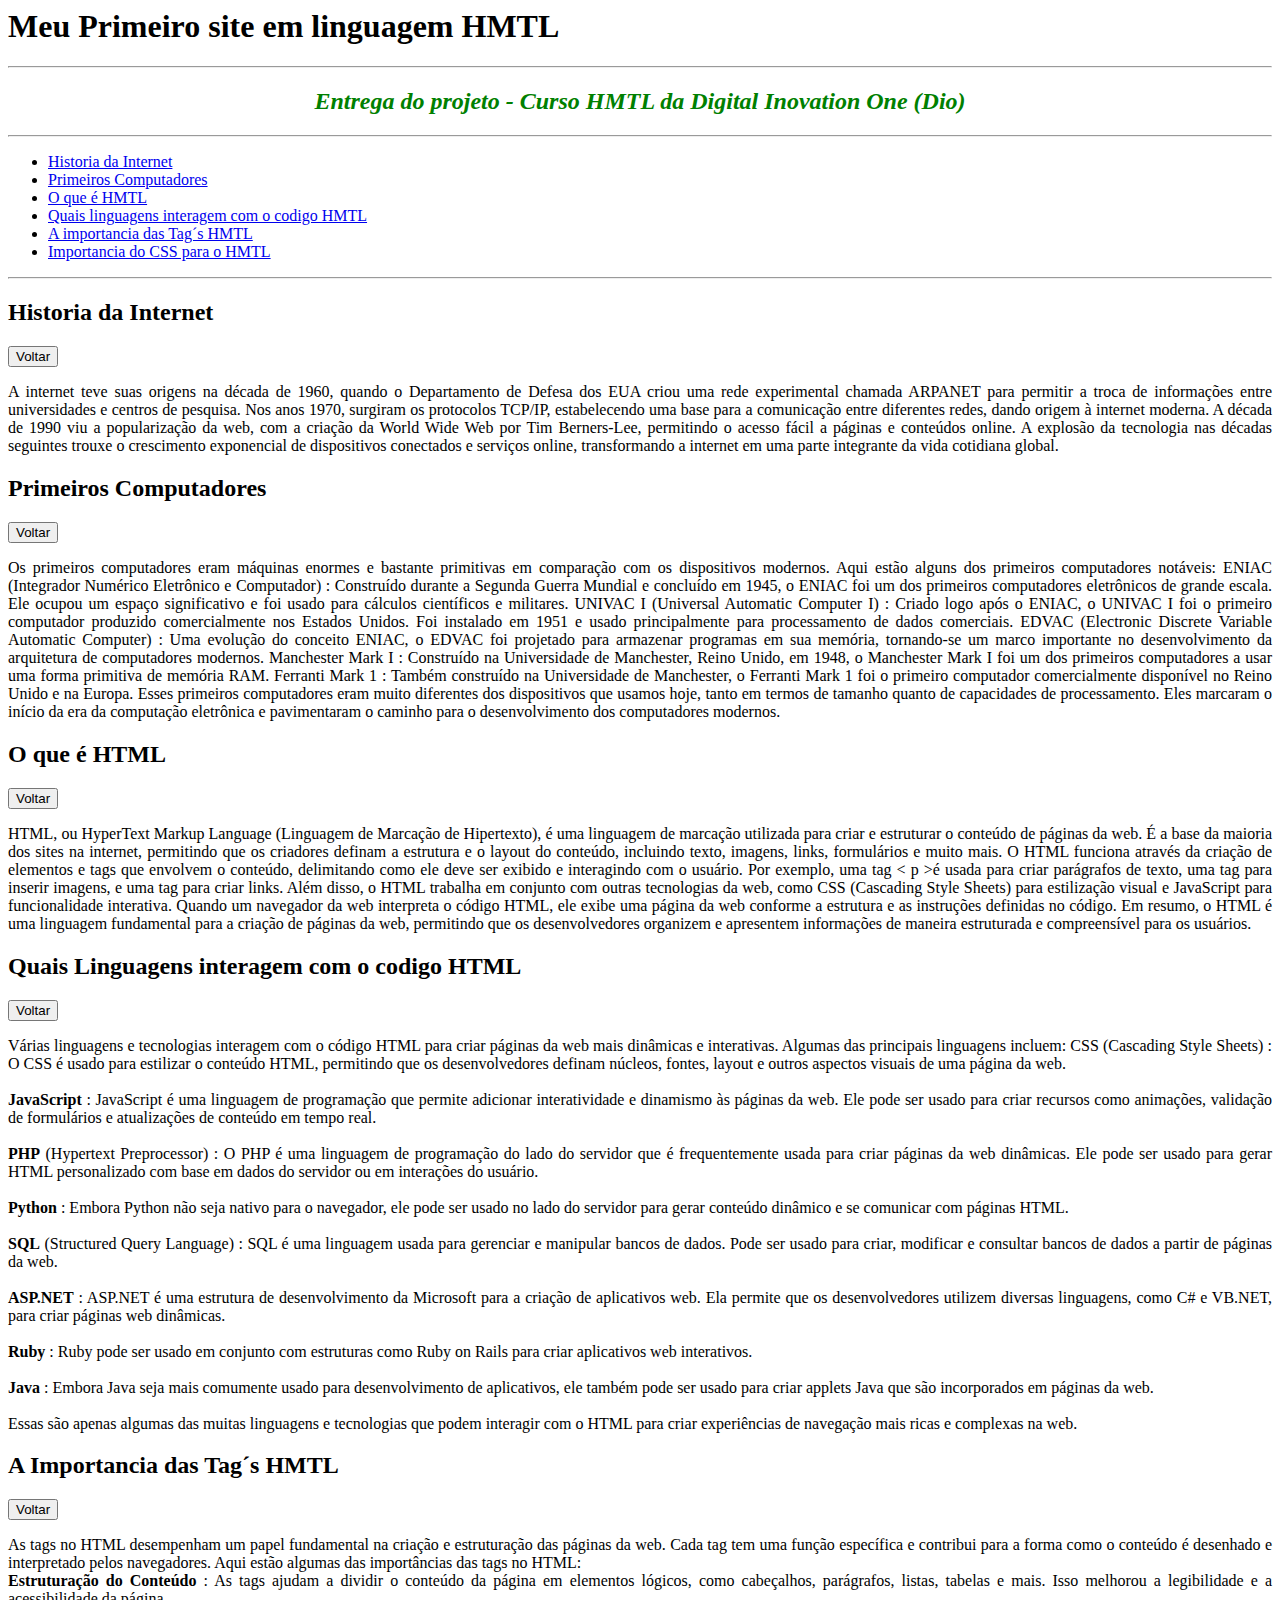
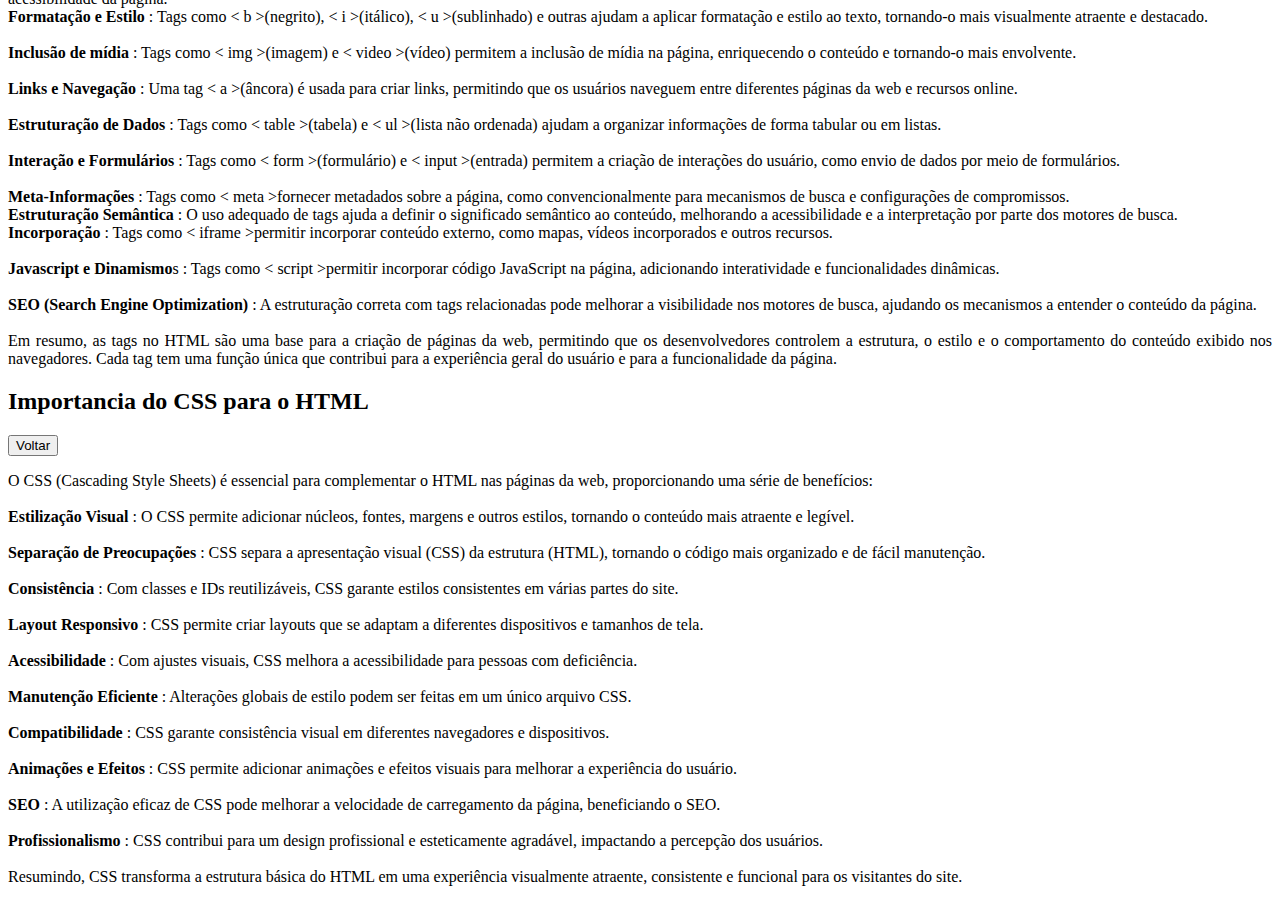
<file: index.html>
<html>
    <head>
        <title><center>Meu primeiro Site HMTL</center></title>
    </head>
    <body>
        <h1>Meu Primeiro site em linguagem HMTL</h1>
        <hr />
        <h2 id="inicio"><font color=green><center><i>Entrega do projeto - Curso HMTL da Digital Inovation One (Dio)</i></center></h2></body></html></font color></h2>
        <hr />
        <ul>
            <li>
                <a href="#historia" title="Clique aqui e confira">Historia da Internet</a></li>
                <li><a href="#primeiros" title="Clique aqui e confira">Primeiros Computadores</a></li>
                <li><a href="#hmtl" title="Clique aqui e confira">O que é HMTL</a></li>
                <li><a href="#linguagens" title="Clique aqui e confira">Quais linguagens interagem com o codigo HMTL</a></li>
                <li><a href="#tag" title="Clique aqui e confira">A importancia das Tag´s HMTL</a></li>
                <li><a href="#css" title="Clique aqui e confira">Importancia do CSS para o HMTL</a></li>
            </li>
        </ul> 
        <hr />

        <h2 id="historia">Historia da Internet</h2>
        <small><a href="#inicio"><button>Voltar</button></small></a>
            <p align="justify">A internet teve suas origens na década de 1960, quando o 
                Departamento de Defesa dos EUA criou uma rede experimental 
                chamada ARPANET para permitir a troca de informações entre 
                universidades e centros de pesquisa. Nos anos 1970, surgiram os protocolos TCP/IP,
                estabelecendo uma base para a comunicação entre diferentes redes, dando origem à internet
                moderna. A década de 1990 viu a popularização da web, com a criação da World Wide Web por
                Tim Berners-Lee, permitindo o acesso fácil a páginas e conteúdos online. 
                A explosão da tecnologia nas décadas seguintes trouxe o crescimento exponencial 
                de dispositivos conectados e serviços online, transformando a internet em uma parte
                integrante da vida cotidiana global.</p>

        <h2 id="primeiros">Primeiros Computadores</h2>
        <small><a href="#inicio"><button>Voltar</button></small></a>
        <p align="justify">
            Os primeiros computadores eram máquinas enormes e bastante primitivas em comparação
             com os dispositivos modernos. Aqui estão alguns dos primeiros computadores notáveis:
            ENIAC (Integrador Numérico Eletrônico e Computador) : Construído durante a Segunda Guerra
            Mundial e concluído em 1945, o ENIAC foi um dos primeiros computadores eletrônicos de grande
            escala. Ele ocupou um espaço significativo e foi usado para cálculos científicos e militares.
            UNIVAC I (Universal Automatic Computer I) : Criado logo após o ENIAC, o UNIVAC I foi o primeiro
            computador produzido comercialmente nos Estados Unidos. Foi instalado em 1951 e usado 
            principalmente para processamento de dados comerciais.
            
            EDVAC (Electronic Discrete Variable Automatic Computer) : Uma evolução do conceito ENIAC, 
            o EDVAC foi projetado para armazenar programas em sua memória, tornando-se um marco importante
            no desenvolvimento da arquitetura de computadores modernos.
            
            Manchester Mark I : Construído na Universidade de Manchester, Reino Unido, em 1948, o Manchester 
            Mark I foi um dos primeiros computadores a usar uma forma primitiva de memória RAM.
            
            Ferranti Mark 1 : Também construído na Universidade de Manchester, o Ferranti Mark 1 foi o 
            primeiro computador comercialmente disponível no Reino Unido e na Europa.
            
            Esses primeiros computadores eram muito diferentes dos dispositivos que usamos hoje,
            tanto em termos de tamanho quanto de capacidades de processamento. Eles marcaram o 
            início da era da computação eletrônica e pavimentaram o caminho para o desenvolvimento 
            dos computadores modernos.</p>

        <h2 id="hmtl">O que é HTML</h2>
        <small><a href="#inicio"><button>Voltar</button></small></a>
        <p align="justify">
            HTML, ou HyperText Markup Language (Linguagem de Marcação de Hipertexto),
            é uma linguagem de marcação utilizada para criar e estruturar o conteúdo de
            páginas da web. É a base da maioria dos sites na internet, permitindo que os 
            criadores definam a estrutura e o layout do conteúdo, incluindo texto, imagens,
             links, formulários e muito mais.
             O HTML funciona através da criação de elementos e tags que envolvem o conteúdo, 
             delimitando como ele deve ser exibido e interagindo com o usuário. Por exemplo, uma 
             tag < p >é usada para criar parágrafos de texto, uma tag <img>para inserir imagens, e uma tag <a>para criar links.

             Além disso, o HTML trabalha em conjunto com outras tecnologias da web, como CSS
             (Cascading Style Sheets) para estilização visual e JavaScript para funcionalidade 
             interativa. Quando um navegador da web interpreta o código HTML, ele exibe uma página da web 
             conforme a estrutura e as instruções definidas no código.
             Em resumo, o HTML é uma linguagem fundamental para a criação de páginas da web, permitindo 
             que os desenvolvedores organizem e apresentem informações de maneira estruturada e compreensível
             para os usuários.
        </p>

        <h2 id="linguagens">Quais Linguagens interagem com o codigo HTML</h2>
        <small><a href="#inicio"><button>Voltar</button></small></a>
        <p align="justify">
        Várias linguagens e tecnologias interagem com o código HTML para criar páginas da web mais 
        dinâmicas e interativas. Algumas das principais linguagens incluem: 
        CSS (Cascading Style Sheets) : O CSS é usado para estilizar o conteúdo HTML, permitindo que os 
        desenvolvedores definam núcleos, fontes, layout e outros aspectos visuais de uma página da web.<br>
<br>
        <strong>JavaScript</strong> : JavaScript é uma linguagem de programação que permite adicionar interatividade e 
        dinamismo às páginas da web. Ele pode ser usado para criar recursos como animações, validação de 
        formulários e atualizações de conteúdo em tempo real.<br>
<br>
        <strong>PHP</strong> (Hypertext Preprocessor) : O PHP é uma linguagem de programação do lado do servidor que é 
        frequentemente usada para criar páginas da web dinâmicas. Ele pode ser usado para gerar HTML 
        personalizado com base em dados do servidor ou em interações do usuário.<br>
<br>
        <strong>Python</strong> : Embora Python não seja nativo para o navegador, ele pode ser usado no lado do servidor
         para gerar conteúdo dinâmico e se comunicar com páginas HTML.<br>
<br>
        <strong>SQL</strong> (Structured Query Language) : SQL é uma linguagem usada para gerenciar e manipular bancos de 
        dados. Pode ser usado para criar, modificar e consultar bancos de dados a partir de páginas da web.<br>
<br>
        <strong>ASP.NET</strong> : ASP.NET é uma estrutura de desenvolvimento da Microsoft para a criação de aplicativos web.
         Ela permite que os desenvolvedores utilizem diversas linguagens, como C# e VB.NET, para criar páginas
         web dinâmicas.<br>
<br>
        <strong>Ruby</strong> : Ruby pode ser usado em conjunto com estruturas como Ruby on Rails para criar aplicativos
        web interativos.<br>
<br>
        <strong>Java</strong> : Embora Java seja mais comumente usado para desenvolvimento de aplicativos, ele também pode
        ser usado para criar applets Java que são incorporados em páginas da web.<br>
<br>
        Essas são apenas algumas das muitas linguagens e tecnologias que podem interagir com o HTML 
        para criar experiências de navegação mais ricas e complexas na web.<br>
        </p>

        <h2 id="tag">A Importancia das Tag´s HMTL</h2>
        <small><a href="#inicio"><button>Voltar</button></small></a>
        <p align="justify">
            As tags no HTML desempenham um papel fundamental na criação e estruturação das páginas da web. 
            Cada tag tem uma função específica e contribui para a forma como o conteúdo é desenhado e
            interpretado pelos navegadores. Aqui estão algumas das importâncias das tags no HTML:
<br>
            <strong>Estruturação do Conteúdo</strong> : As tags ajudam a dividir o conteúdo da página 
            em elementos lógicos, como cabeçalhos, parágrafos, listas, tabelas e mais. Isso melhorou a 
            legibilidade e a acessibilidade da página.
<br>
            <strong>Formatação e Estilo</strong> : Tags como < b >(negrito), < i >(itálico), < u >(sublinhado) 
            e outras ajudam a aplicar formatação e estilo ao texto, tornando-o mais visualmente atraente 
            e destacado.<br>
<br>
            <strong>Inclusão de mídia</strong> : Tags como < img >(imagem) e < video >(vídeo) permitem a 
            inclusão de mídia na página, enriquecendo o conteúdo e tornando-o mais envolvente.<br>
<br>
            <strong>Links e Navegação</strong> : Uma tag < a >(âncora) é usada para criar links, permitindo 
            que os usuários naveguem entre diferentes páginas da web e recursos online.<br>
<br>
            <strong>Estruturação de Dados</strong> : Tags como < table >(tabela) e < ul >(lista não ordenada) 
            ajudam a organizar informações de forma tabular ou em listas.<br>
<br>
            <strong>Interação e Formulários</strong> : Tags como < form >(formulário) e < input >(entrada)
             permitem a criação de interações do usuário, como envio de dados por meio de formulários.<br>
<br>
            <strong>Meta-Informações</strong> : Tags como < meta >fornecer metadados sobre a página, 
            como convencionalmente para mecanismos de busca e configurações de compromissos.<br>

            <strong>Estruturação Semântica</strong> : O uso adequado de tags ajuda a definir o significado 
            semântico ao conteúdo, melhorando a acessibilidade e a interpretação por parte dos motores de busca.<br>

            <strong>Incorporação</strong> : Tags como < iframe >permitir incorporar conteúdo externo, 
            como mapas, vídeos incorporados e outros recursos.<br>
<br>
            <strong>Javascript e Dinamismo</strong>s : Tags como < script >permitir incorporar código 
            JavaScript na página, adicionando interatividade e funcionalidades dinâmicas.<br>
<br>
            <strong>SEO (Search Engine Optimization)</strong> : A estruturação correta com tags relacionadas
             pode melhorar a visibilidade nos motores de busca, ajudando os mecanismos a entender o conteúdo
             da página.<br>
<br>
            Em resumo, as tags no HTML são uma base para a criação de páginas da web, permitindo que os
             desenvolvedores controlem a estrutura, o estilo e o comportamento do conteúdo exibido nos 
             navegadores. Cada tag tem uma função única que contribui para a experiência geral do usuário
             e para a funcionalidade da página.<br>
        </p>


        <h2 id="css">Importancia do CSS para o HTML</h2>
        <small><a href="#inicio"><button>Voltar</button></small></a>
        <p align="justify">
            O CSS (Cascading Style Sheets) é essencial para complementar o HTML nas páginas da web, 
            proporcionando uma série de benefícios:<br>
<br>
            <strong>Estilização Visual</strong> : O CSS permite adicionar núcleos, fontes, margens e outros estilos, 
            tornando o conteúdo mais atraente e legível.<br>
<br>
            <strong>Separação de Preocupações</strong> : CSS separa a apresentação visual (CSS) da estrutura (HTML), 
            tornando o código mais organizado e de fácil manutenção.<br>
<br>
            <strong>Consistência</strong> : Com classes e IDs reutilizáveis, CSS garante estilos consistentes em várias 
            partes do site.<br>
<br>
            <strong>Layout Responsivo</strong> : CSS permite criar layouts que se adaptam a diferentes dispositivos e
            tamanhos de tela.<br>
<br>
            <strong>Acessibilidade</strong> : Com ajustes visuais, CSS melhora a acessibilidade para pessoas com deficiência.<br>
<br>        
            <strong>Manutenção Eficiente</strong> : Alterações globais de estilo podem ser feitas em um único arquivo CSS.<br>
<br>
            <strong>Compatibilidade</strong> : CSS garante consistência visual em diferentes navegadores e dispositivos.<br>
<br>
            <strong>Animações e Efeitos</strong> : CSS permite adicionar animações e efeitos visuais para melhorar a
             experiência do usuário.<br>
<br>
            <strong>SEO</strong> : A utilização eficaz de CSS pode melhorar a velocidade de carregamento da página, 
            beneficiando o SEO.<br>
<br>
            <strong>Profissionalismo</strong> : CSS contribui para um design profissional e esteticamente agradável, 
            impactando a percepção dos usuários.<br>
<br>
            Resumindo, CSS transforma a estrutura básica do HTML em uma experiência visualmente atraente,
             consistente e funcional para os visitantes do site.<br>



        </p>

    </body>
</html>
</file>
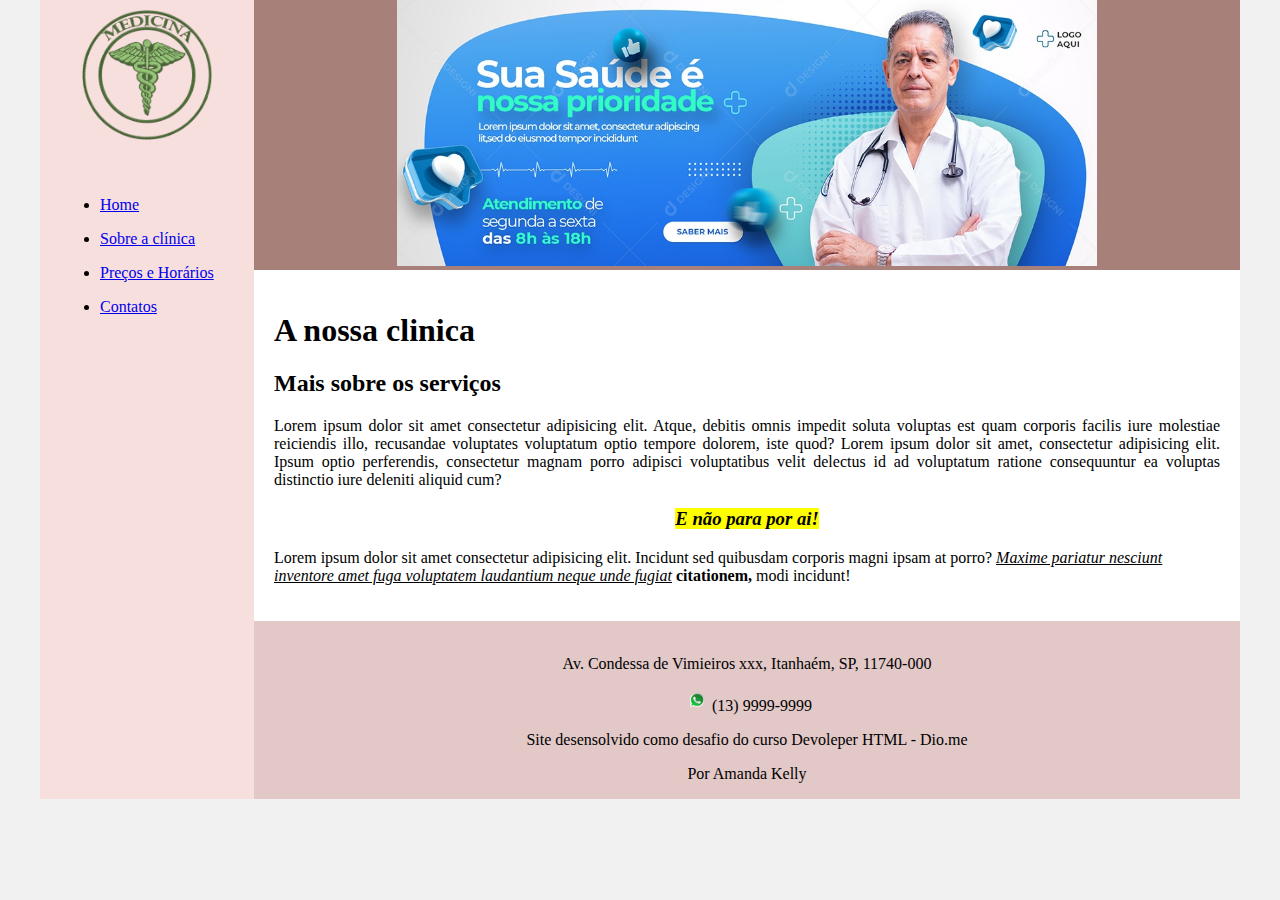
<file: criando_site_html_completo/index.html>
<!DOCTYPE html>
<html lang="en">
<head>
    <meta charset="UTF-8">
    <meta http-equiv="X-UA-Compatible" content="IE=edge">
    <meta name="viewport" content="width=device-width, initial-scale=1.0">
    <title>Template - Utilizar como modelo</title>
    <link rel="stylesheet" href="base.css">
</head>
<body>
    <div class="wrapper">
        <div class="menu">
            <!-- Aqui vai o seu menu -->
            <center><img src="medicina.png" alt="Clinica Medica" width="130"></center>
            <br>
            <br>
            
            <ul>
                <li><a href="template.html">Home</a></li>
            </ul>
            <ul>
                <li><a href="sobre.html">Sobre a clínica</a></li>
            </ul>
            <ul>
                <li><a href="horario.html">Preços e Horários</a></li>
            </ul>
            <ul>
                <li><a href="contato.html">Contatos</a></li>
            </ul>
        </div>

        <div class="main">
            <div class="header">
                <!-- Aqui vai o seu header -->
                <center><img src="clinica1.jpg" alt="Clinica Medica" width="700"></center>
            </div>
    
            <div class="content">
                <p><h1>A nossa clinica</h1></p>
                <p><h2>Mais sobre os serviços</h2></p>
                <!-- Aqui vai o seu conteúdo -->
                <p align="justify">Lorem ipsum dolor sit amet consectetur adipisicing elit. Atque, debitis omnis impedit
                    soluta voluptas est quam corporis facilis iure molestiae reiciendis illo, recusandae 
                    voluptates voluptatum optio tempore dolorem, iste quod? Lorem ipsum dolor sit amet, 
                    consectetur adipisicing elit. Ipsum optio perferendis, consectetur magnam porro adipisci
                    voluptatibus velit delectus id ad voluptatum ratione consequuntur ea voluptas distinctio
                     iure deleniti aliquid cum?</p>
                     <p></p><center><h3><mark><i>E não para por ai!</i></mark></h3></center></p>
                     <p>Lorem ipsum dolor sit amet consectetur adipisicing elit. Incidunt sed quibusdam corporis magni
                        ipsam at porro? <i><u>Maxime pariatur nesciunt inventore amet fuga voluptatem laudantium neque unde 
                        fugiat</u></i> <strong>citationem,</strong> modi incidunt!</p>
            </div>
    
            <div class="footer">
                <br>
                <center>
                <p>Av. Condessa de Vimieiros xxx, Itanhaém, SP, 11740-000</p>
                <p><img src=zap.png width="30">(13) 9999-9999</p>
                <p>Site desensolvido como desafio do curso Devoleper HTML - Dio.me</p>
                <p>Por Amanda Kelly</p>
                <!-- Aqui vai o seu rodapé -->
                </center>
            </div>
        </div>
    </div>
</body>
</html>
</file>
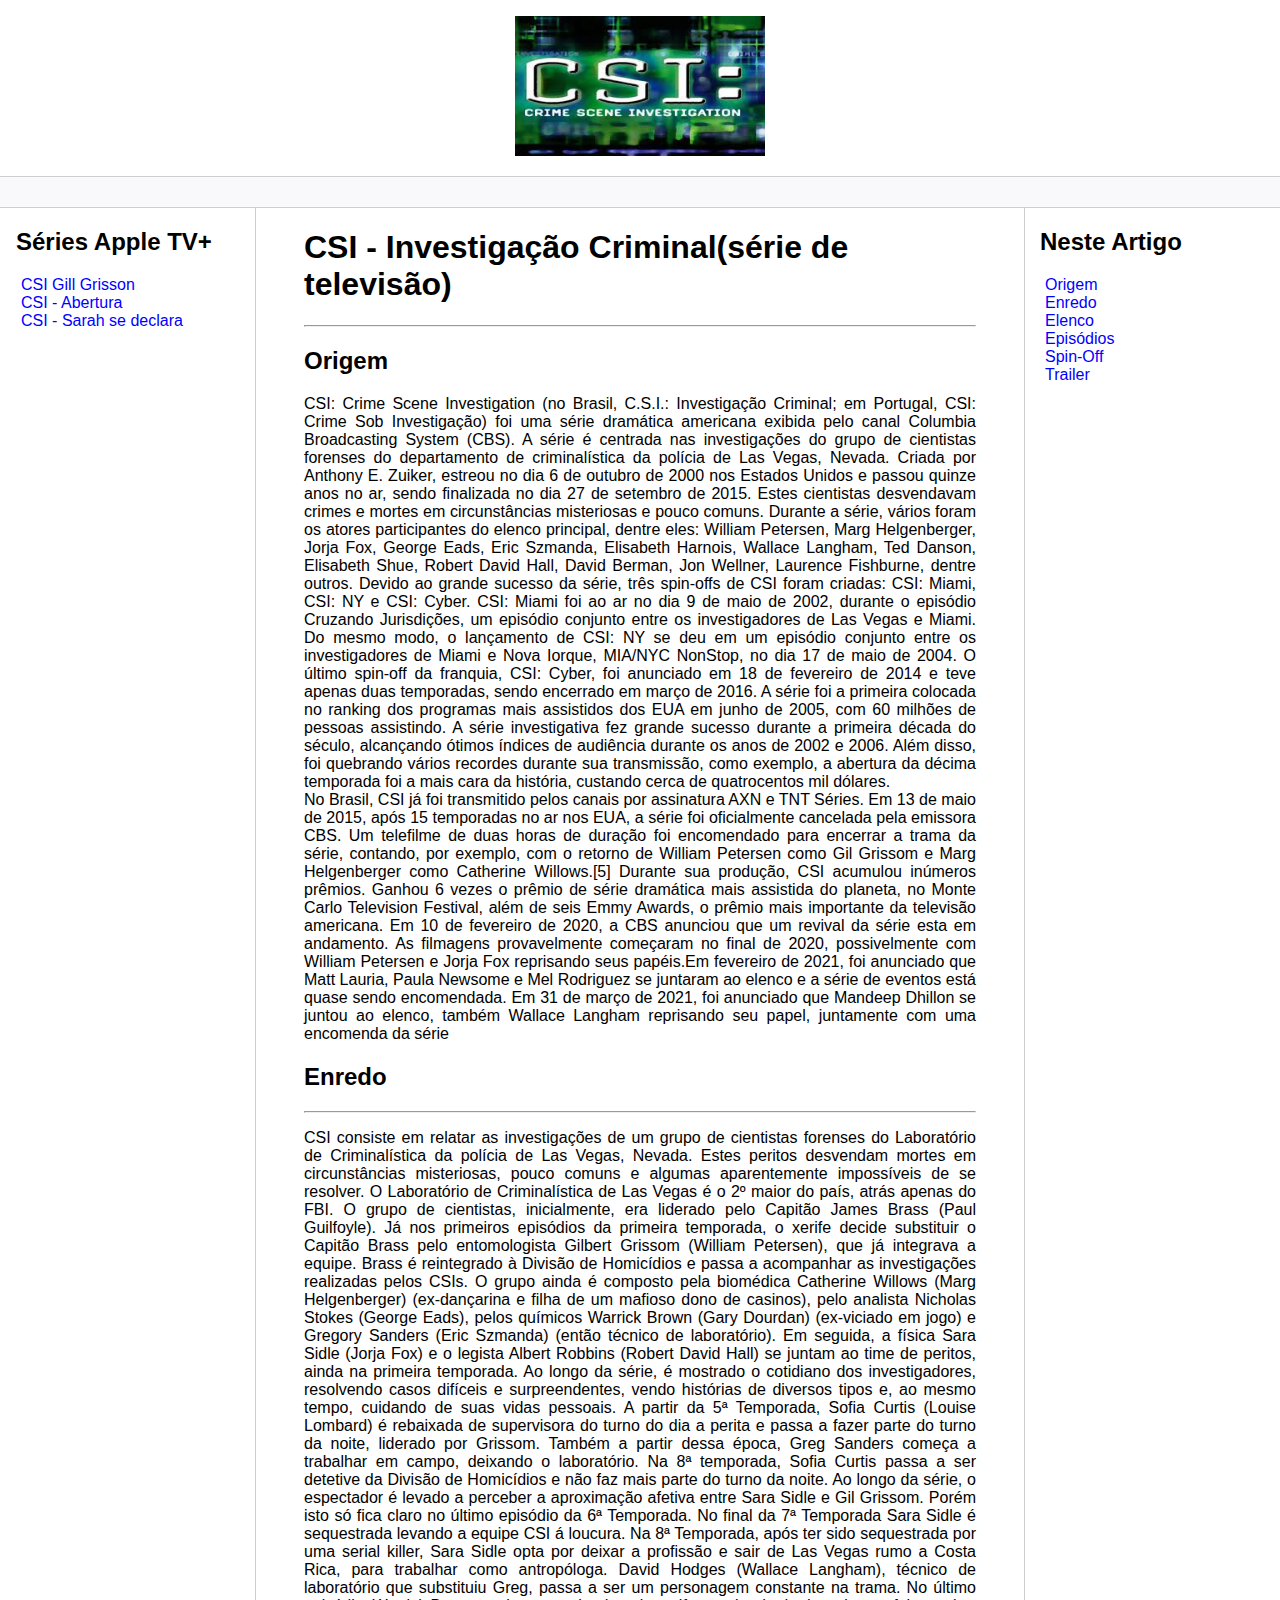
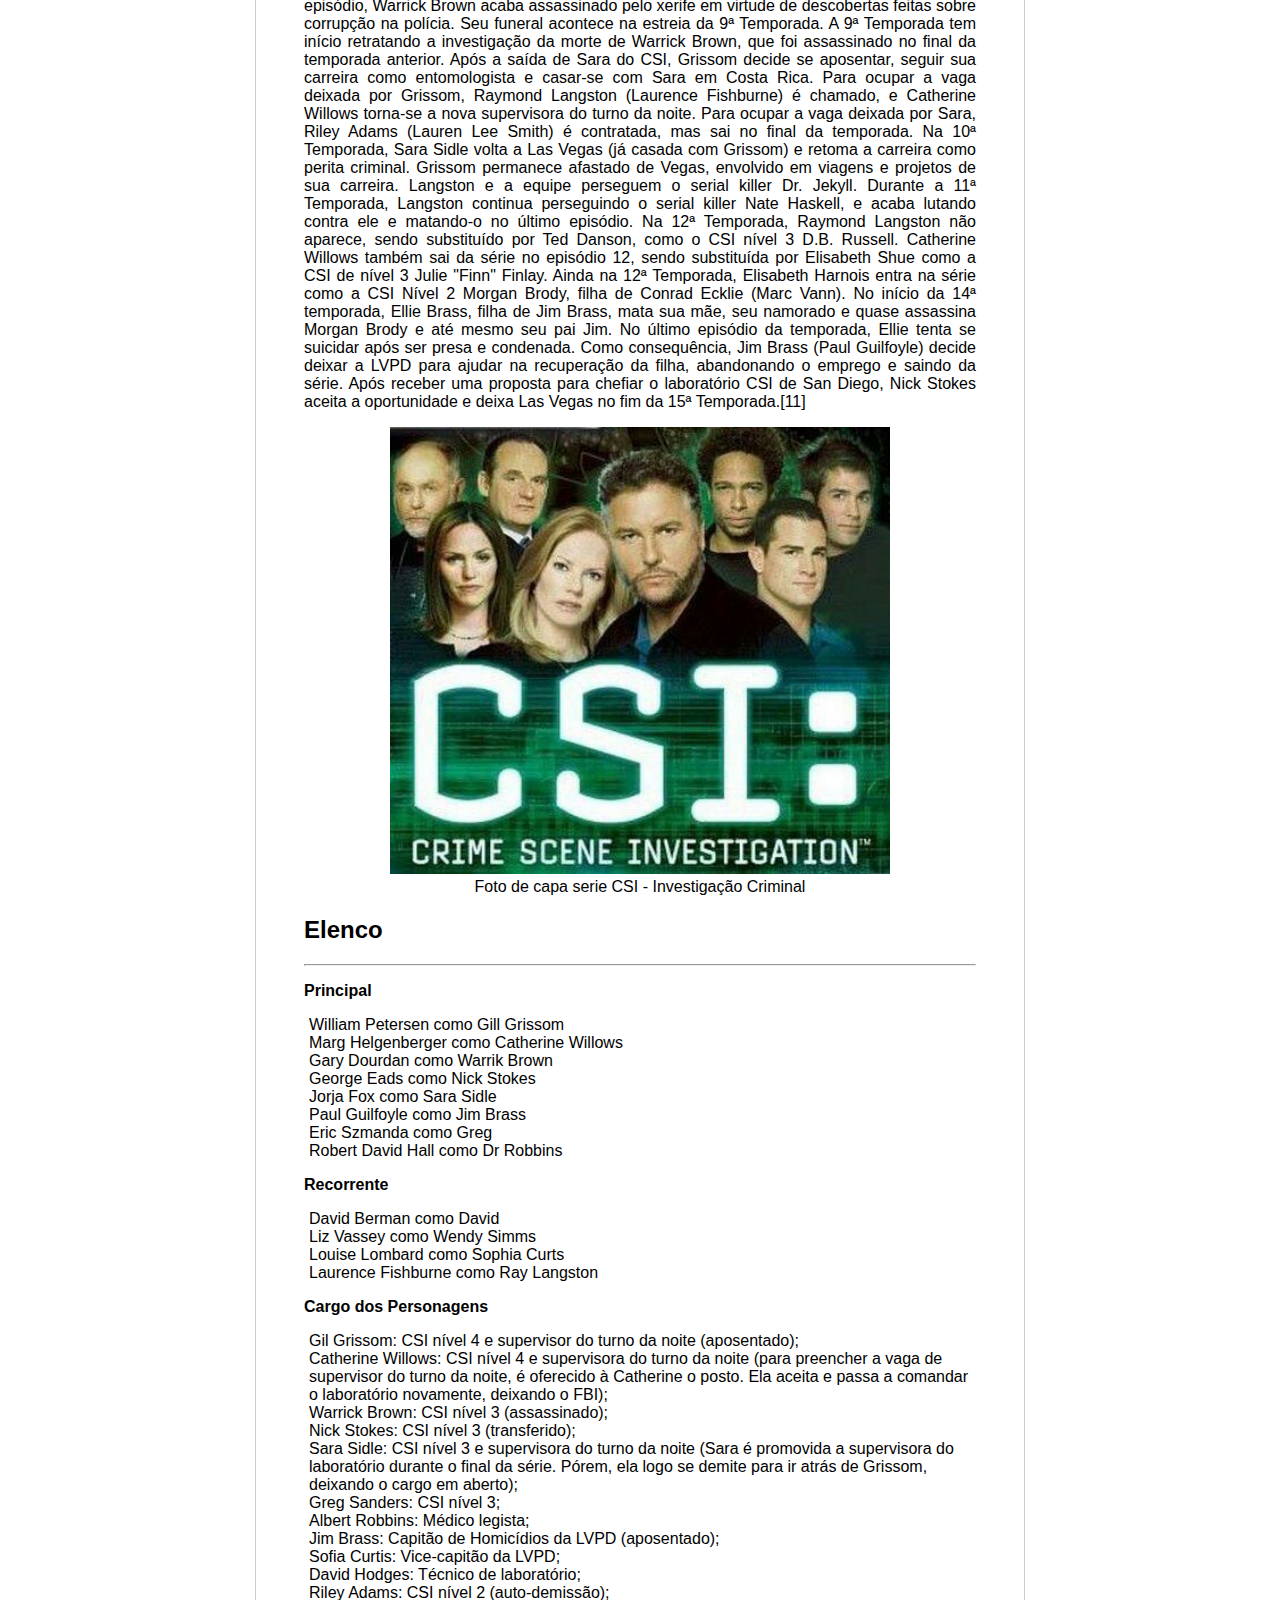
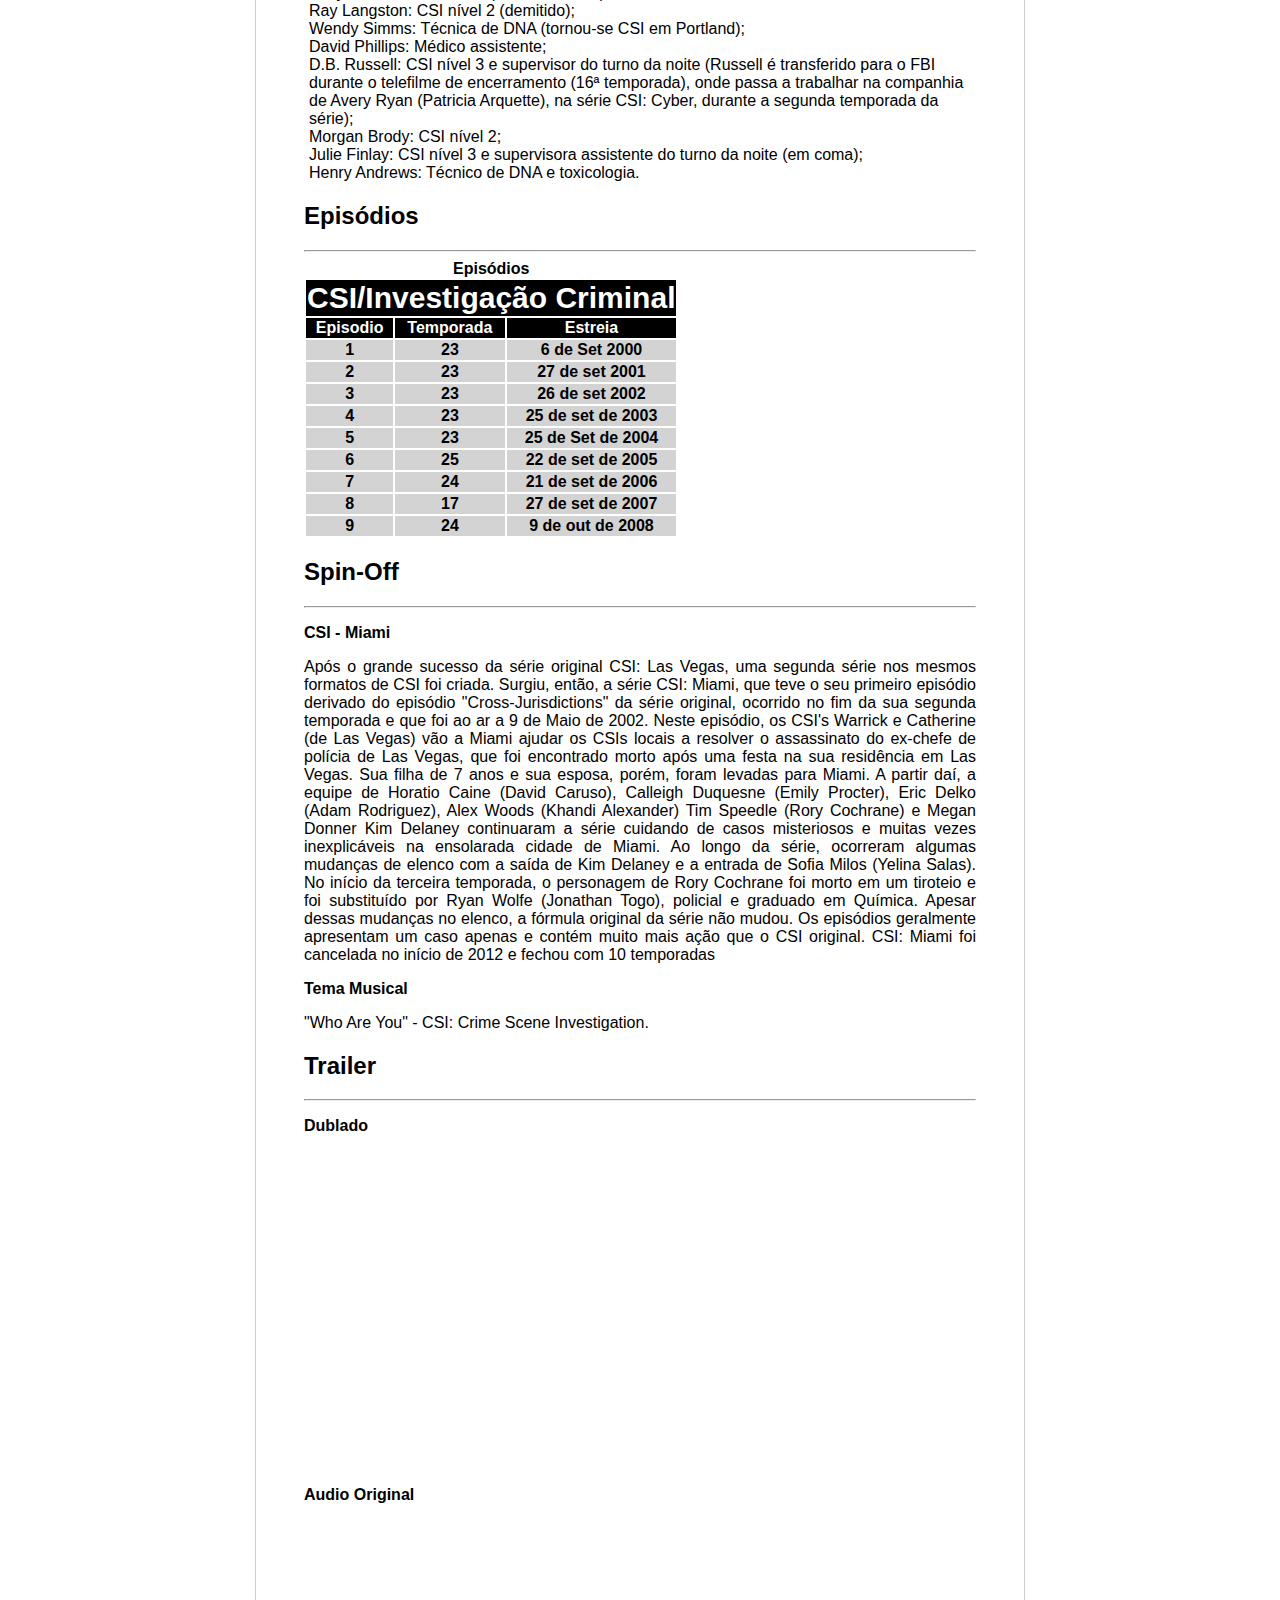
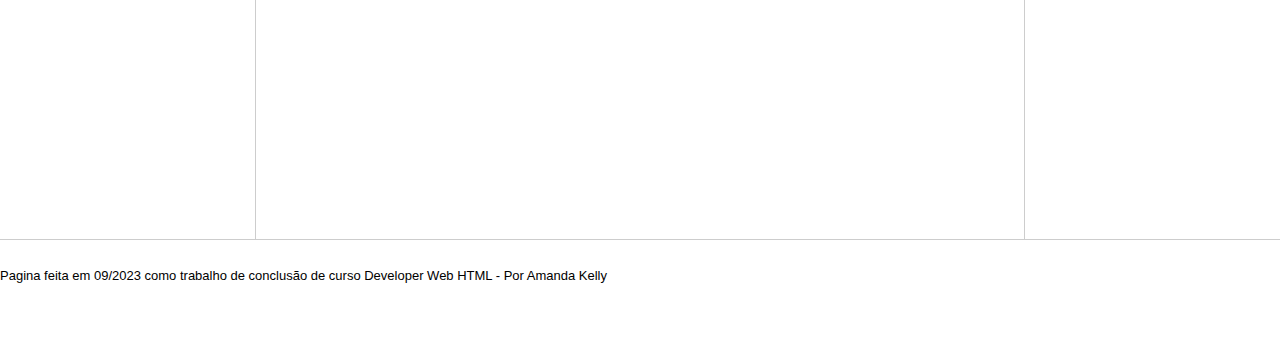
<file: recriar_site_wikipedia_design_moderno/index.html>
<!DOCTYPE html>
<html lang="pt-br">
<head>
    <meta charset="UTF-8">
    <meta http-equiv="X-UA-Compatible" content="IE=edge">
    <meta name="viewport" content="width=device-width, initial-scale=1.0">
    <title>Página Principal</title>
    <link rel="stylesheet" href="style.css">
</head>
<body>

    <header>   
        <div class="logo">
            <figure> 
                <img src="capacsi.jpg"alt="Logotipo" width="250"/>
            </figure>
        </div>
    </header>

    <header class="bar"></header>

    <main class="content">
        <nav class="sidebar">
            <h2>Séries Apple TV+</h2>
            <ul>
                <li><a href="https://www.youtube.com/watch?v=hFZl_jVj6BY">CSI Gill Grisson</a></li>
                <li><a href="https://youtu.be/mjbiuVvfRH4?si=ITGj-vAUClnWaKIa">CSI - Abertura</a></li>
                <li><a href="https://www.youtube.com/watch?v=bfhHrqOB3lU">CSI - Sarah se declara</a></li>
            </ul>
        </nav>

        <header class="main">
            <h1 id="inicio">CSI - Investigação Criminal(série de televisão)</h1>
            <hr/>
            <h2>Origem</h2>
            <p align="justify">CSI: Crime Scene Investigation (no Brasil, C.S.I.: Investigação Criminal; em Portugal, CSI: Crime Sob Investigação) foi uma série dramática americana exibida pelo canal Columbia Broadcasting System (CBS). A série é centrada nas investigações do grupo de cientistas forenses do departamento de criminalística da polícia de Las Vegas, Nevada. Criada por Anthony E. Zuiker, estreou no dia 6 de outubro de 2000 nos Estados Unidos e passou quinze anos no ar, sendo finalizada no dia 27 de setembro de 2015. Estes cientistas desvendavam crimes e mortes em circunstâncias misteriosas e pouco comuns. Durante a série, vários foram os atores participantes do elenco principal, dentre eles: William Petersen, Marg Helgenberger, Jorja Fox, George Eads, Eric Szmanda, Elisabeth Harnois, Wallace Langham, Ted Danson, Elisabeth Shue, Robert David Hall, David Berman, Jon Wellner, Laurence Fishburne, dentre outros.

                Devido ao grande sucesso da série, três spin-offs de CSI foram criadas: CSI: Miami, CSI: NY e CSI: Cyber. CSI: Miami foi ao ar no dia 9 de maio de 2002, durante o episódio Cruzando Jurisdições, um episódio conjunto entre os investigadores de Las Vegas e Miami. Do mesmo modo, o lançamento de CSI: NY se deu em um episódio conjunto entre os investigadores de Miami e Nova Iorque, MIA/NYC NonStop, no dia 17 de maio de 2004. O último spin-off da franquia, CSI: Cyber, foi anunciado em 18 de fevereiro de 2014 e teve apenas duas temporadas, sendo encerrado em março de 2016.
                
                A série foi a primeira colocada no ranking dos programas mais assistidos dos EUA em junho de 2005, com 60 milhões de pessoas assistindo. A série investigativa fez grande sucesso durante a primeira década do século, alcançando ótimos índices de audiência durante os anos de 2002 e 2006. Além disso, foi quebrando vários recordes durante sua transmissão, como exemplo, a abertura da décima temporada foi a mais cara da história, custando cerca de quatrocentos mil dólares.
                <br>No Brasil, CSI já foi transmitido pelos canais por assinatura AXN e TNT Séries.
                
                Em 13 de maio de 2015, após 15 temporadas no ar nos EUA, a série foi oficialmente cancelada pela emissora CBS. Um telefilme de duas horas de duração foi encomendado para encerrar a trama da série, contando, por exemplo, com o retorno de William Petersen como Gil Grissom e Marg Helgenberger como Catherine Willows.[5] Durante sua produção, CSI acumulou inúmeros prêmios. Ganhou 6 vezes o prêmio de série dramática mais assistida do planeta, no Monte Carlo Television Festival, além de seis Emmy Awards, o prêmio mais importante da televisão americana.
                
                Em 10 de fevereiro de 2020, a CBS anunciou que um revival da série esta em andamento. As filmagens provavelmente começaram no final de 2020, possivelmente com William Petersen e Jorja Fox reprisando seus papéis.Em fevereiro de 2021, foi anunciado que Matt Lauria, Paula Newsome e Mel Rodriguez se juntaram ao elenco e a série de eventos está quase sendo encomendada. Em 31 de março de 2021, foi anunciado que Mandeep Dhillon se juntou ao elenco, também Wallace Langham reprisando seu papel, juntamente com uma encomenda da série</p>
            <h2 id="enredo">Enredo</h2>
            <hr/>
            <p align="justify">CSI consiste em relatar as investigações de um grupo de cientistas forenses do Laboratório de Criminalística da polícia de Las Vegas, Nevada. Estes peritos desvendam mortes em circunstâncias misteriosas, pouco comuns e algumas aparentemente impossíveis de se resolver. O Laboratório de Criminalística de Las Vegas é o 2º maior do país, atrás apenas do FBI.

                O grupo de cientistas, inicialmente, era liderado pelo Capitão James Brass (Paul Guilfoyle). Já nos primeiros episódios da primeira temporada, o xerife decide substituir o Capitão Brass pelo entomologista Gilbert Grissom (William Petersen), que já integrava a equipe. Brass é reintegrado à Divisão de Homicídios e passa a acompanhar as investigações realizadas pelos CSIs. O grupo ainda é composto pela biomédica Catherine Willows (Marg Helgenberger) (ex-dançarina e filha de um mafioso dono de casinos), pelo analista Nicholas Stokes (George Eads), pelos químicos Warrick Brown (Gary Dourdan) (ex-viciado em jogo) e Gregory Sanders (Eric Szmanda) (então técnico de laboratório). Em seguida, a física Sara Sidle (Jorja Fox) e o legista Albert Robbins (Robert David Hall) se juntam ao time de peritos, ainda na primeira temporada. Ao longo da série, é mostrado o cotidiano dos investigadores, resolvendo casos difíceis e surpreendentes, vendo histórias de diversos tipos e, ao mesmo tempo, cuidando de suas vidas pessoais.
                
                A partir da 5ª Temporada, Sofia Curtis (Louise Lombard) é rebaixada de supervisora do turno do dia a perita e passa a fazer parte do turno da noite, liderado por Grissom. Também a partir dessa época, Greg Sanders começa a trabalhar em campo, deixando o laboratório.
                
                Na 8ª temporada, Sofia Curtis passa a ser detetive da Divisão de Homicídios e não faz mais parte do turno da noite. Ao longo da série, o espectador é levado a perceber a aproximação afetiva entre Sara Sidle e Gil Grissom. Porém isto só fica claro no último episódio da 6ª Temporada. No final da 7ª Temporada Sara Sidle é sequestrada levando a equipe CSI á loucura. Na 8ª Temporada, após ter sido sequestrada por uma serial killer, Sara Sidle opta por deixar a profissão e sair de Las Vegas rumo a Costa Rica, para trabalhar como antropóloga. David Hodges (Wallace Langham), técnico de laboratório que substituiu Greg, passa a ser um personagem constante na trama. No último episódio, Warrick Brown acaba assassinado pelo xerife em virtude de descobertas feitas sobre corrupção na polícia. Seu funeral acontece na estreia da 9ª Temporada.
                
                A 9ª Temporada tem início retratando a investigação da morte de Warrick Brown, que foi assassinado no final da temporada anterior. Após a saída de Sara do CSI, Grissom decide se aposentar, seguir sua carreira como entomologista e casar-se com Sara em Costa Rica. Para ocupar a vaga deixada por Grissom, Raymond Langston (Laurence Fishburne) é chamado, e Catherine Willows torna-se a nova supervisora do turno da noite. Para ocupar a vaga deixada por Sara, Riley Adams (Lauren Lee Smith) é contratada, mas sai no final da temporada.
                
                Na 10ª Temporada, Sara Sidle volta a Las Vegas (já casada com Grissom) e retoma a carreira como perita criminal. Grissom permanece afastado de Vegas, envolvido em viagens e projetos de sua carreira. Langston e a equipe perseguem o serial killer Dr. Jekyll.
                
                Durante a 11ª Temporada, Langston continua perseguindo o serial killer Nate Haskell, e acaba lutando contra ele e matando-o no último episódio.
                
                Na 12ª Temporada, Raymond Langston não aparece, sendo substituído por Ted Danson, como o CSI nível 3 D.B. Russell. Catherine Willows também sai da série no episódio 12, sendo substituída por Elisabeth Shue como a CSI de nível 3 Julie "Finn" Finlay. Ainda na 12ª Temporada, Elisabeth Harnois entra na série como a CSI Nível 2 Morgan Brody, filha de Conrad Ecklie (Marc Vann).
                
                No início da 14ª temporada, Ellie Brass, filha de Jim Brass, mata sua mãe, seu namorado e quase assassina Morgan Brody e até mesmo seu pai Jim. No último episódio da temporada, Ellie tenta se suicidar após ser presa e condenada. Como consequência, Jim Brass (Paul Guilfoyle) decide deixar a LVPD para ajudar na recuperação da filha, abandonando o emprego e saindo da série.
                
                Após receber uma proposta para chefiar o laboratório CSI de San Diego, Nick Stokes aceita a oportunidade e deixa Las Vegas no fim da 15ª Temporada.[11]</p>
            <figure>
                <img src="foto2.jpg" alt="Foto de capa serie CSI - Investigação Criminal" width="500" />
                <figcaption>Foto de capa serie CSI - Investigação Criminal</figcaption>
            </figure>
            <h2 id="elenco">Elenco</h2>
            <hr/>
            <p><strong>Principal</strong></p>
            <ul>
                <li>William Petersen como Gill Grissom</li>
                <li>Marg Helgenberger como Catherine Willows</li>
                <li>Gary Dourdan como Warrik Brown</li>
                <li>George Eads como Nick Stokes</li>
                <li>Jorja Fox como Sara Sidle</li>
                <li>Paul Guilfoyle como Jim Brass</li>
                <li>Eric Szmanda como Greg</li>
                <li>Robert David Hall como Dr Robbins</li>
            </ul>
            <p><strong>Recorrente</strong></p>
            <ul>
                <li>David Berman como David</li>
                <li>Liz Vassey como Wendy Simms</li>
                <li>Louise Lombard como Sophia Curts</li>
                <li>Laurence Fishburne como Ray Langston</li>
            </ul>
            <p><strong>Cargo dos Personagens</strong></p>
            <ul>
                <li>Gil Grissom: CSI nível 4 e supervisor do turno da noite (aposentado);</li>
                <li>Catherine Willows: CSI nível 4 e supervisora do turno da noite (para preencher a vaga de supervisor do turno da noite, é oferecido à Catherine o posto. Ela aceita e passa a comandar o laboratório novamente, deixando o FBI);</li>
                <li>Warrick Brown: CSI nível 3 (assassinado);</li>
                <li>Nick Stokes: CSI nível 3 (transferido);</li>
                <li>Sara Sidle: CSI nível 3 e supervisora do turno da noite (Sara é promovida a supervisora do laboratório durante o final da série. Pórem, ela logo se demite para ir atrás de Grissom, deixando o cargo em aberto);</li>
                <li>Greg Sanders: CSI nível 3;</li>
                <li>Albert Robbins: Médico legista;
                <li>Jim Brass: Capitão de Homicídios da LVPD (aposentado);</li>
                <li>Sofia Curtis: Vice-capitão da LVPD;</li>
                <li>David Hodges: Técnico de laboratório;</li>
                <li>Riley Adams: CSI nível 2 (auto-demissão);</li>
                <li>Ray Langston: CSI nível 2 (demitido);</li>
                <li>Wendy Simms: Técnica de DNA (tornou-se CSI em Portland);</li>
                <li>David Phillips: Médico assistente;</li>
                <li>D.B. Russell: CSI nível 3 e supervisor do turno da noite (Russell é transferido para o FBI durante o telefilme de encerramento (16ª temporada), onde passa a trabalhar na companhia de Avery Ryan (Patricia Arquette), na série CSI: Cyber, durante a segunda temporada da série);</li>
                <li>Morgan Brody: CSI nível 2;</li>
                <li>Julie Finlay: CSI nível 3 e supervisora assistente do turno da noite (em coma);</li>
                <li>Henry Andrews: Técnico de DNA e toxicologia.</li>
            </ul>

            <h2 id="episodio">Episódios</h2>
            <hr/>
            <table summary="Essa tabela mostra o numero de episodios das temporada da serie CSI - Investigação Criminal, Temporada, quantidade de episodios e data de lançamento">
                <caption><strong>Episódios</strong></caption>
                <thead>
                    <tr>
                        <th colspan="3" class="tabela"><strong>CSI</strong>/<strong>Investigação Criminal</strong></th>
                    </tr>
                    <tr>
                        <th>Episodio</th>
                        <th>Temporada</th>
                        <th>Estreia</th>
                    </tr>
                </thead>
                <tbody>
                    <tr>
                        <th>1</th>
                        <th>23</th>
                        <th>6 de Set 2000</th>
                    </tr>
                    <tr>
                        <th>2</th>
                        <th>23</th>
                        <th>27 de set 2001</th>
                    </tr>
                    <tr>
                        <th>3</th>
                        <th>23</th>
                        <th>26 de set 2002</th>
                    </tr>
                    <tr>
                        <th>4</th>
                        <th>23</th>
                        <th>25 de set de 2003</th>
                    </tr>
                    <tr>
                        <th>5</th>
                        <th>23</th>
                        <th>25 de Set de 2004</th>
                    </tr>
                    <tr>
                        <th>6</th>
                        <th>25</th>
                        <th>22 de set de 2005</th>
                    </tr>
                    <tr>
                        <th>7</th>
                        <th>24</th>
                        <th>21 de set de 2006</th>
                    </tr>
                    <tr>
                        <th>8</th>
                        <th>17</th>
                        <th>27 de set de 2007</th>
                    </tr>
                    <tr>
                        <th>9</th>
                        <th>24</th>
                        <th>9 de out de 2008</th>
                    </tr>
                </tbody>
            </table>
            <h2 id="producao">Spin-Off</h2>
            <hr/>
            <p><strong>CSI - Miami</strong></p>
            <p align="justify">Após o grande sucesso da série original CSI: Las Vegas, uma segunda série nos mesmos formatos de CSI foi criada. Surgiu, então, a série CSI: Miami, que teve o seu primeiro episódio derivado do episódio "Cross-Jurisdictions" da série original, ocorrido no fim da sua segunda temporada e que foi ao ar a 9 de Maio de 2002. Neste episódio, os CSI's Warrick e Catherine (de Las Vegas) vão a Miami ajudar os CSIs locais a resolver o assassinato do ex-chefe de polícia de Las Vegas, que foi encontrado morto após uma festa na sua residência em Las Vegas. Sua filha de 7 anos e sua esposa, porém, foram levadas para Miami.

                A partir daí, a equipe de Horatio Caine (David Caruso), Calleigh Duquesne (Emily Procter), Eric Delko (Adam Rodriguez), Alex Woods (Khandi Alexander) Tim Speedle (Rory Cochrane) e Megan Donner Kim Delaney continuaram a série cuidando de casos misteriosos e muitas vezes inexplicáveis na ensolarada cidade de Miami. Ao longo da série, ocorreram algumas mudanças de elenco com a saída de Kim Delaney e a entrada de Sofia Milos (Yelina Salas). No início da terceira temporada, o personagem de Rory Cochrane foi morto em um tiroteio e foi substituído por Ryan Wolfe (Jonathan Togo), policial e graduado em Química. Apesar dessas mudanças no elenco, a fórmula original da série não mudou. Os episódios geralmente apresentam um caso apenas e contém muito mais ação que o CSI original. CSI: Miami foi cancelada no início de 2012 e fechou com 10 temporadas</p>
               
            <p><strong>Tema Musical</strong></p>   
            <p>"Who Are You" - CSI: Crime Scene Investigation.</p>

            <h2 id="trailer">Trailer</h2>
            <hr/>
            <p><strong>Dublado</strong></p>
            <iframe width="560" height="315" src="https://www.youtube.com/watch?v=1yMtRe6A3jM" alt="Trailer Dublado" title="YouTube video player" frameborder="0" allow="accelerometer; autoplay; clipboard-write; encrypted-media; gyroscope; picture-in-picture; web-share" allowfullscreen></iframe>
            <p><strong>Audio Original</strong></p>
            <iframe width="560" height="315" src="https://www.youtube.com/watch?v=1RLyxom2cgE" alt="Trailer Trechos Dublados" title="YouTube video player" frameborder="0" allow="accelerometer; autoplay; clipboard-write; encrypted-media; gyroscope; picture-in-picture; web-share" allowfullscreen></iframe>
        </header>

        <nav class="anchors">
            <h2>Neste Artigo</h2>
            <ul>
                <li><a href="#inicio">Origem</a></li>
                <li><a href="#enredo">Enredo</a></li>
                <li><a href="#elenco">Elenco</a></li>
                <li><a href="#episodio">Episódios</a></li>
                <li><a href="#producao">Spin-Off</a></li>
                <li><a href="#trailer">Trailer</a></li>

            </ul>
        </nav>
    </main>

    <footer class="footer">
        <br>
        <p>Pagina feita em 09/2023 como trabalho de conclusão de curso Developer Web HTML - Por Amanda Kelly</p>
    </footer>
</body>
</html>
</file>
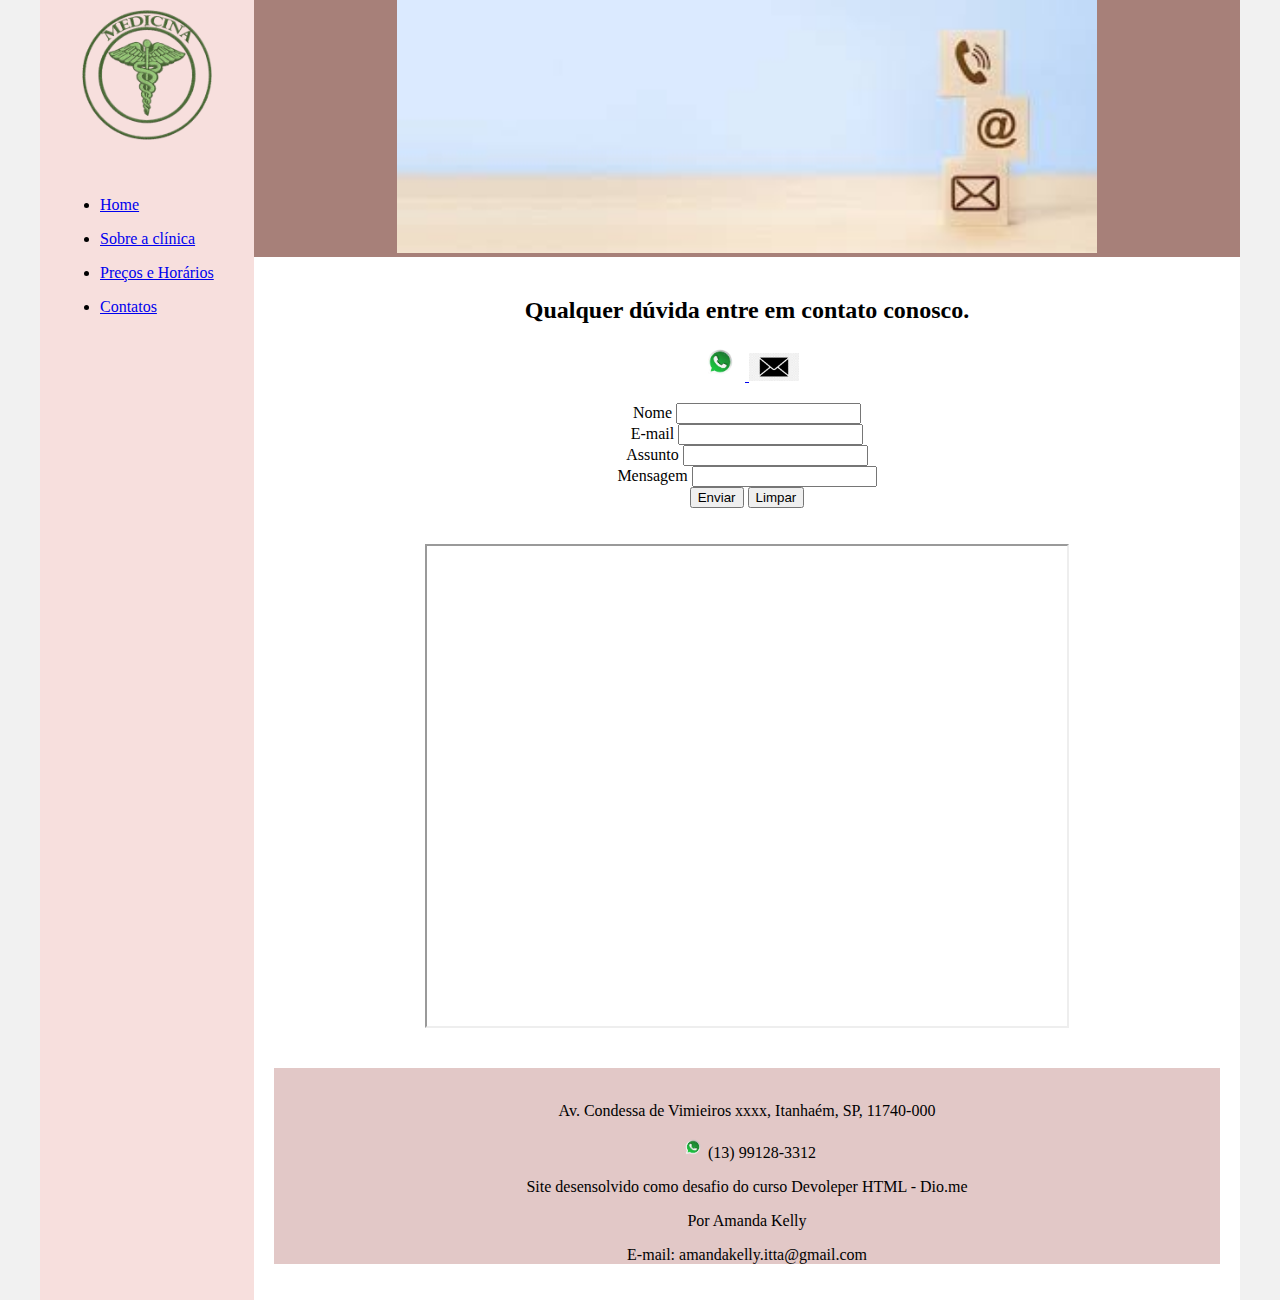
<file: criando_site_html_completo/contato.html>
<!DOCTYPE html>
<html lang="en">
<head>
    <meta charset="UTF-8">
    <meta http-equiv="X-UA-Compatible" content="IE=edge">
    <meta name="viewport" content="width=device-width, initial-scale=1.0">
    <title>Template - Utilizar como modelo</title>
    <link rel="stylesheet" href="base.css">
</head>
<body>
    <div class="wrapper">
        <div class="menu">
            <!-- Aqui vai o seu menu -->
            <center><img src="medicina.png" alt="Clinica Medica" width="130"></center>
            <br>
            <br>
            
            <ul>
                <li><a href="template.html">Home</a></li>
            </ul>
            <ul>
                <li><a href="sobre.html">Sobre a clínica</a></li>
            </ul>
            <ul>
                <li><a href="horario.html">Preços e Horários</a></li>
            </ul>
            <ul>
                <li><a href="contato.html">Contatos</a></li>
            </ul>
        </div>

        <div class="main">
            <div class="header">
                <!-- Aqui vai o seu header -->
                <center><img src="contato.jpg" alt="Clinica Medica" width="700"></center>
            </div>
    
            <div class="content">
                <!-- Aqui vai o seu conteúdo -->
                <h2><center>Qualquer dúvida entre em contato conosco.</center></h2>
                    <div><center>
                        <a href="https://wa.me/5513991283312" target="_blank">
                            <img src="zap.png" alt="whatsapp" width="50">
                        </a>
                        <a href="mailto:amandakelly.itta@gmail.com" target="_blank">
                            <img src="email.png" alt="email" width="50">
                        </a></center>
                    </div>
                    <br>
                    <div>
                        <form><center>
                            <label> Nome</label>
                            <input type="text" name="name"><br>
                            <label> E-mail</label>
                            <input type="email" name="name"><br>
                            <label> Assunto</label>
                            <input type="text" name="name"><br>
                            <label> Mensagem</label>
                            <input type="textarea" name="name"><br>
                            <button type="submit">Enviar</button>
                            <button type="reset">Limpar</button>
                        </form></center>
                        <br>
                        <br>
                        <center>
                            <iframe src="https://www.google.com/maps/d/embed?mid=10Ms9HbPBADjU2Rc2Ga42bvGgjSM&hl=en_US&ehbc=2E312F" 
                            width="640" height="480"></iframe>
                    </center><br><br>
            </div>
    
            <div class="footer">
                <br>
                <center>
                <p>Av. Condessa de Vimieiros xxxx, Itanhaém, SP, 11740-000</p>
                <p><img src=zap.png width="30">(13) 99128-3312</p>
                <p>Site desensolvido como desafio do curso Devoleper HTML - Dio.me</p>
                <p>Por Amanda Kelly</p>
                <p>E-mail: amandakelly.itta@gmail.com</p>
                <!-- Aqui vai o seu rodapé -->
                </center>
            </div>
        </div>
    </div>
</body>
</html>
</file>
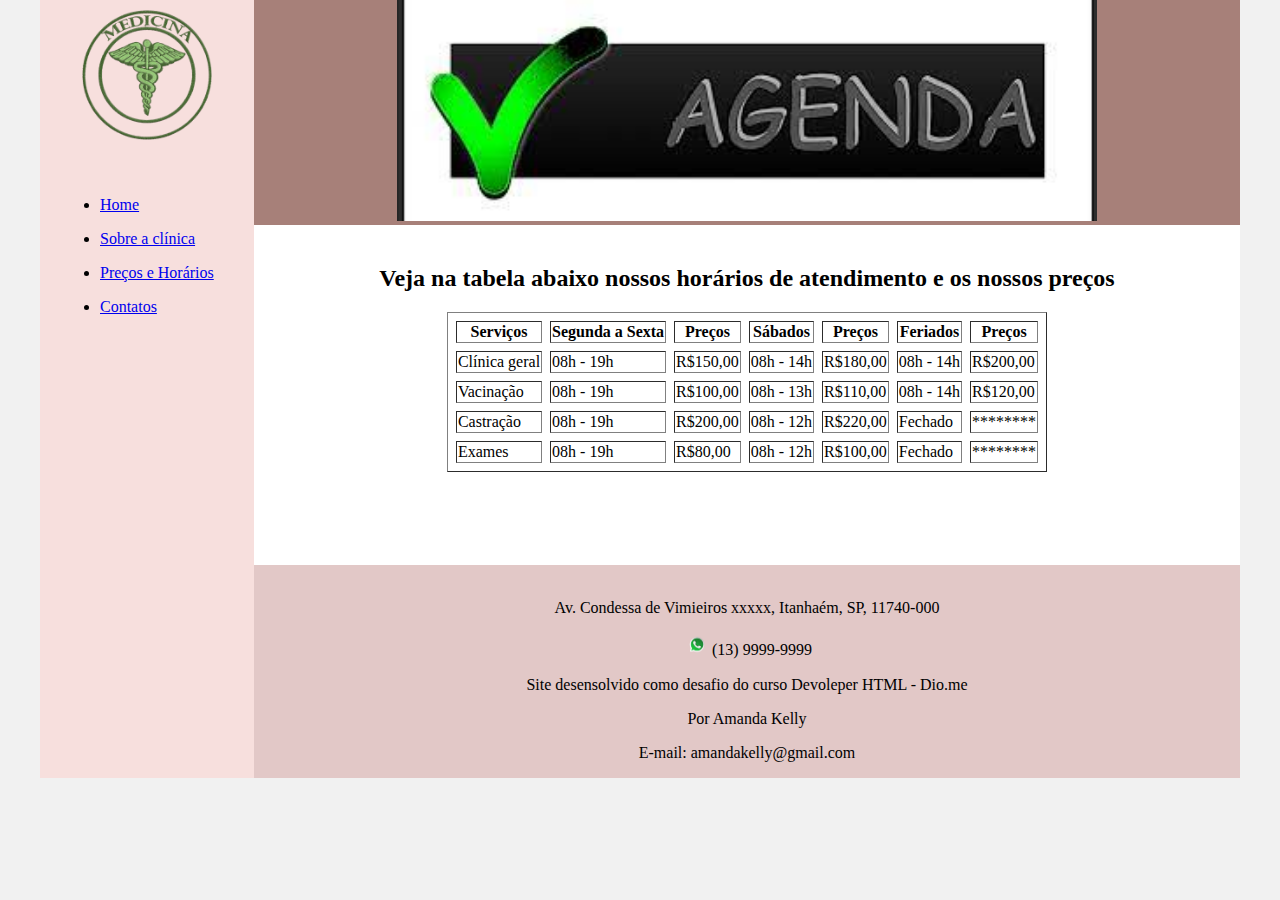
<file: criando_site_html_completo/horario.html>
<!DOCTYPE html>
<html lang="en">
<head>
    <meta charset="UTF-8">
    <meta http-equiv="X-UA-Compatible" content="IE=edge">
    <meta name="viewport" content="width=device-width, initial-scale=1.0">
    <title>Template - Utilizar como modelo</title>
    <link rel="stylesheet" href="base.css">
</head>
<body>
    <div class="wrapper">
        <div class="menu">
            <!-- Aqui vai o seu menu -->
            <center><img src="medicina.png" alt="Clinica Medica" width="130"></center>
            <br>
            <br>
            
            <ul>
                <li><a href="template.html">Home</a></li>
            </ul>
            <ul>
                <li><a href="sobre.html">Sobre a clínica</a></li>
            </ul>
            <ul>
                <li><a href="horario.html">Preços e Horários</a></li>
            </ul>
            <ul>
                <li><a href="contato.html">Contatos</a></li>
            </ul>
        </div>

        <div class="main">
            <div class="header">
                <!-- Aqui vai o seu header -->
                <center><img src="agenda.jpg" alt="Clinica Medica" width="700"></center>
            </div>
    
            <div class="content">
                <!-- Aqui vai o seu conteúdo -->
                <h2><center>Veja na tabela abaixo nossos horários de atendimento e os nossos preços</center></h2>
                <center><table border=1 cellspacing="8" cellppading="7">
                    <thead>
                        <tr>
                            <th>Serviços</th>
                            <th>Segunda a Sexta</th>
                            <th>Preços</th>
                            <th>Sábados</th>
                            <th>Preços</th>
                            <th>Feriados</th>
                            <th>Preços</th>
                        </tr>
                    </thead>
                    <tr>
                        <td>Clínica geral</td>
                        <td>08h - 19h</td>
                        <td>R$150,00</td>
                        <td>08h - 14h</td>
                        <td>R$180,00</td>
                        <td>08h - 14h</td>
                        <td>R$200,00</td>
                    </tr>
                    <tr>
                        <td>Vacinação</td>
                        <td>08h - 19h</td>
                        <td>R$100,00</td>
                        <td>08h - 13h</td>
                        <td>R$110,00</td>
                        <td>08h - 14h</td>
                        <td>R$120,00</td>
                    </tr>
                    <tr>
                        <td>Castração</td>
                        <td>08h - 19h</td>
                        <td>R$200,00</td>
                        <td>08h - 12h</td>
                        <td>R$220,00</td>
                        <td>Fechado</td>
                        <td>********</td>
                    </tr>
                    <tr>
                        <td>Exames</td>
                        <td>08h - 19h</td>
                        <td>R$80,00</td>
                        <td>08h - 12h</td>
                        <td>R$100,00</td>
                        <td>Fechado</td>
                        <td>********</td>
                    </tr>
                </table></center>
            </div>
    
            <div class="footer">
                <br>
                <center>
                <p>Av. Condessa de Vimieiros xxxxx, Itanhaém, SP, 11740-000</p>
                <p><img src=zap.png width="30">(13) 9999-9999</p>
                <p>Site desensolvido como desafio do curso Devoleper HTML - Dio.me</p>
                <p>Por Amanda Kelly</p>
                <p>E-mail: amandakelly@gmail.com</p>
                <!-- Aqui vai o seu rodapé -->
                </center>
            </div>
        </div>
    </div>
</body>
</html>
</file>
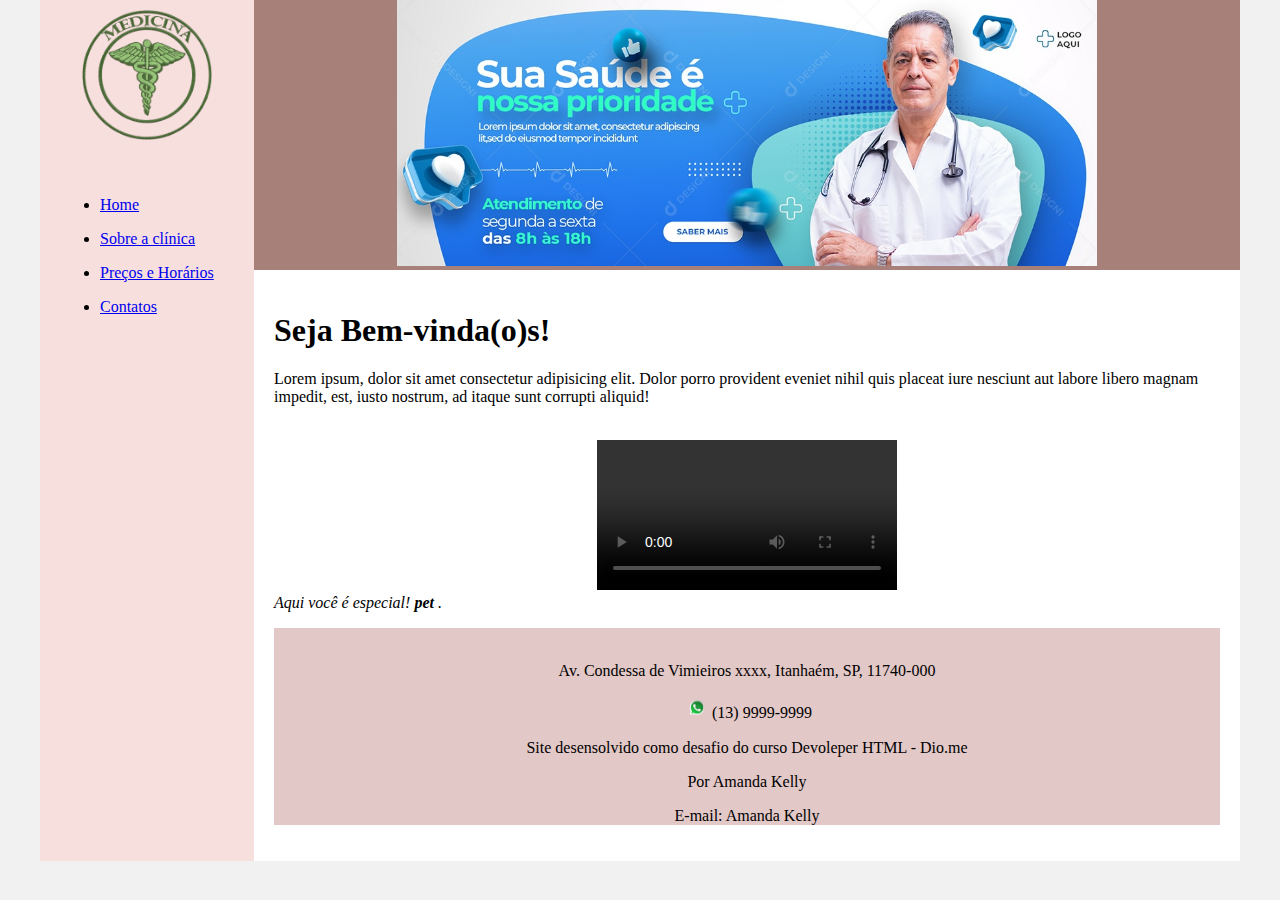
<file: criando_site_html_completo/sobre.html>
<!DOCTYPE html>
<html lang="en">
<head>
    <meta charset="UTF-8">
    <meta http-equiv="X-UA-Compatible" content="IE=edge">
    <meta name="viewport" content="width=device-width, initial-scale=1.0">
    <title>Template - Utilizar como modelo</title>
    <link rel="stylesheet" href="base.css">
</head>
<body>
    <div class="wrapper">
        <div class="menu">
            <!-- Aqui vai o seu menu -->
            <center><img src="medicina.png" alt="Clinica Medica" width="130"></center>
            <br>
            <br>
            
            <ul>
                <li><a href="template.html">Home</a></li>
            </ul>
            <ul>
                <li><a href="sobre.html">Sobre a clínica</a></li>
            </ul>
            <ul>
                <li><a href="horario.html">Preços e Horários</a></li>
            </ul>
            <ul>
                <li><a href="contato.html">Contatos</a></li>
            </ul>
        </div>

        <div class="main">
            <div class="header">
                <!-- Aqui vai o seu header -->
                <center><img src="clinica1.jpg" alt="Clinica Medica" width="700"></center>
            </div>
    
            <div class="content">
                <!-- Aqui vai o seu conteúdo -->
                <h1>Seja Bem-vinda(o)s!</h1>
                    <p>
                        Lorem ipsum, dolor sit amet consectetur adipisicing elit. 
                        Dolor porro provident eveniet nihil quis placeat iure nesciunt
                        aut labore libero magnam impedit, est, iusto nostrum, ad itaque sunt 
                        corrupti aliquid!
                    </p>
                    <br>
                    <center><video scr="natureza.mp4" controls="controls" autoplay="autoplay">Apresentação</video></center>
                        <i>Aqui você é especial! <strong>pet</strong> .</i>
                    </p
            </div>
    
            <div class="footer">
                <br>
                <center>
                <p>Av. Condessa de Vimieiros xxxx, Itanhaém, SP, 11740-000</p>
                <p><img src=zap.png width="30">(13) 9999-9999</p>
                <p>Site desensolvido como desafio do curso Devoleper HTML - Dio.me</p>
                <p>Por Amanda Kelly</p>
                <p>E-mail: Amanda Kelly</p>
                <!-- Aqui vai o seu rodapé -->
                </center>
            </div>
        </div>
    </div>
</body>
</html>
</file>
<file: criando_site_html_completo/base.css>
html, body {
    margin: 0;
}
body {
    background-color: #f1f1f1;
    display: flex;
    justify-content: center;
}

.wrapper {
    width: 1200px;
    display: flex;
    margin: 0 auto;
    background-color: aquamarine;
}
.main {
    display: flex;
    flex-flow: column;
    width: 85%;
}
.menu {
    width: 15%;
    background-color: #F7DFDD;
    padding: 10px 20px 0px;
}
.header {
    background-color: #A78079;
    min-height: 150px;
}
.content {
    background-color: white;
    min-height: 300px;
    padding: 20px;
}
.footer {
    background-color: #E2C8C7;
    min-height: 150px;
}
</file>
<file: recriar_site_wikipedia_design_moderno/style.css>
body, html {
    margin: 0;
    padding: 0;
    font-family: 'Segoe UI', Tahoma, Geneva, Verdana, sans-serif;
}
ul { list-style: none; padding-left: 5px; }
a { color:blue; text-decoration: none;}
.bar {
    background-color: #f9f9fb;
    padding:15px;
    border-top: solid 1px #cdcdcd;
    border-bottom: solid 1px #cdcdcd;
}
.content {
    max-width: 1440px;
    margin: auto;
    grid-gap: 3rem;
    display: grid;
    gap: 3rem;
    grid-template-areas: "sidebar main anchors";
    grid-template-columns: minmax(0,15rem) minmax(0,2.5fr) minmax(0,15rem);
    padding-left: 1rem;
    padding-right: 1rem;
}
.footer {
    min-height: 100px;
    border-top: solid 1px #cdcdcd;
    font-size: 13px;
    color: black;
}
.anchors {
    border-left: solid 1px #cdcdcd;
    padding-left: 15px;
}
.sidebar {
    border-right: solid 1px #cdcdcd;
}
figure {
    text-align: center;
} 
table thead th{
    background-color: black;
    color: white;
}
table tbody th{
    background-color: lightgray;
    color: black;
}
.tabela{
font-size: 30px;
}
</file>
